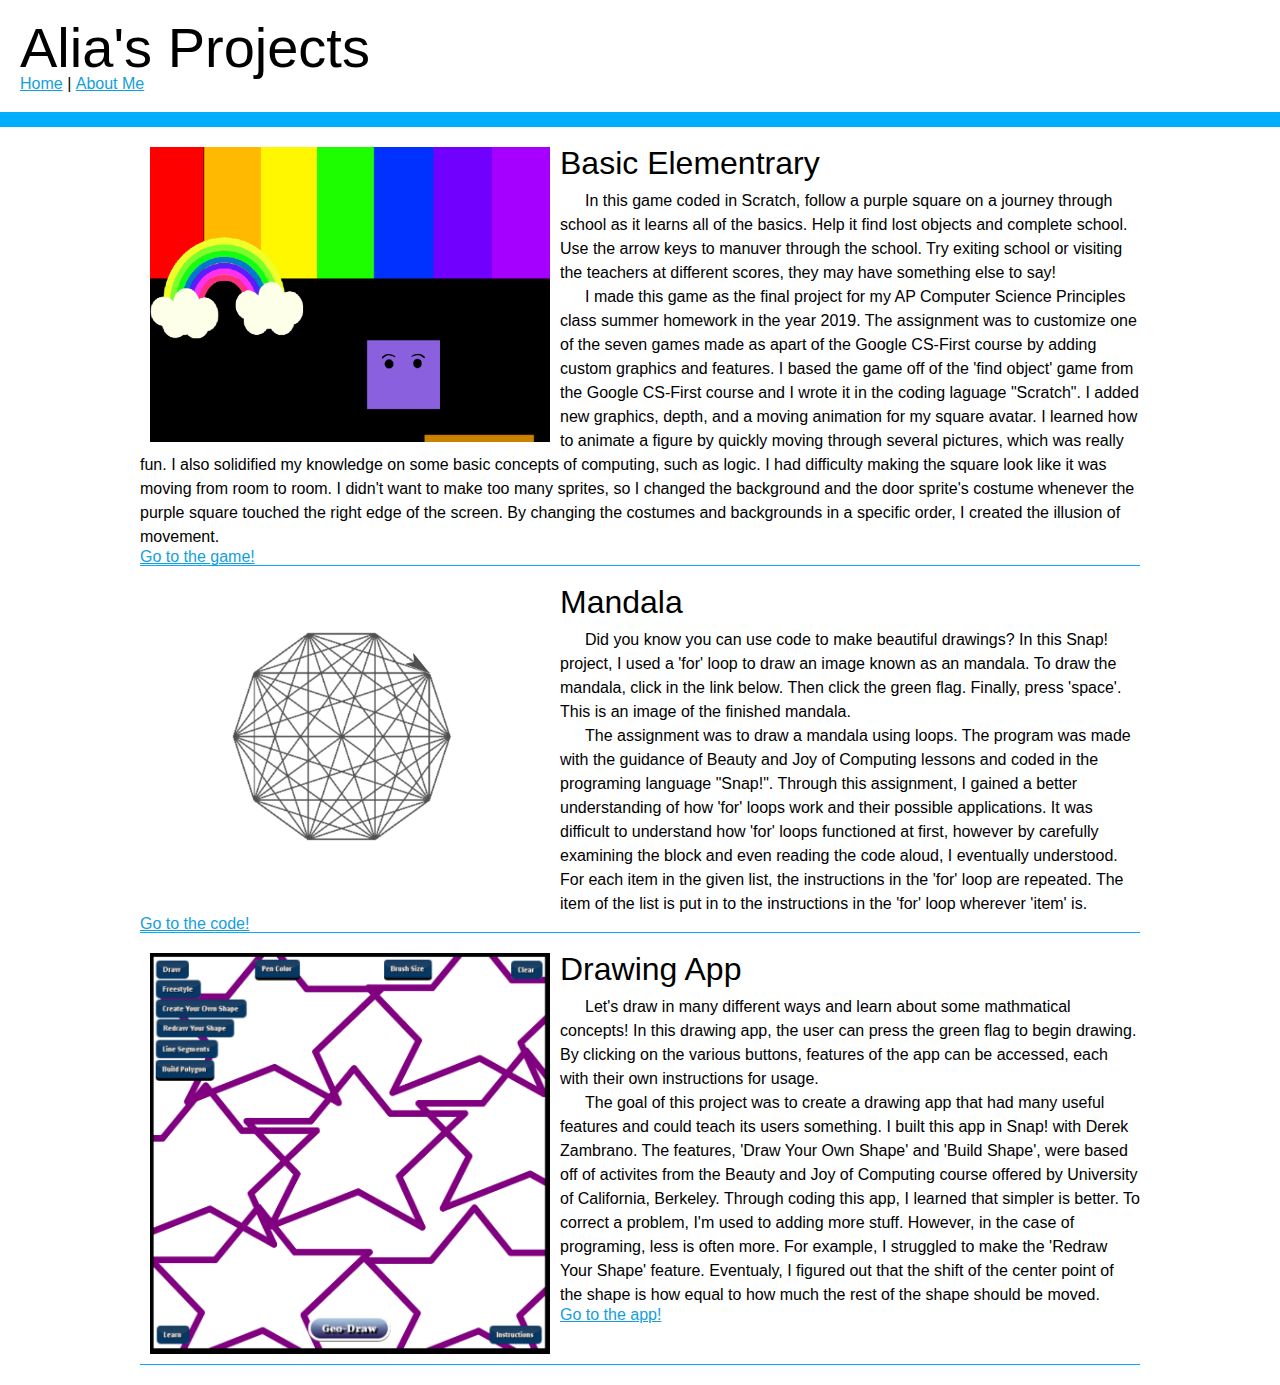
<file: index.html>
<!DOCTYPE html>
<html lang="en">

<head>
    <meta charset="utf-8" /> <!--tells brower is ending in unicode-->
    <title>Alia's Projects</title> <!--says what to call the tab-->
    <link rel="stylesheet" href="reset.css" type="text/css">
    <link rel="stylesheet" href="styles.css" type="text/css">
</head>

<style>

    
</style>
<body>
    <header> <!--the top of the page-->
        <h1> <!--first title-->
            Alia's Projects
        </h1>
        <nav>
            <ul><!--List were order is not important-->
                <li><a href="index.html">Home</a></li><!--List items-->
                <li>|</li>
                <li><a href="aboutme.html">About Me</a></li>
            </ul>

        </nav>
    </header>
<div id="projects">

    <!-- start of project template-->
    <div class="project"><!--Empty, invisible box-->
        <img src="img/begscratch.PNG" alt="Custom Game Screenshot"/>
        <h2>Basic Elementrary</h2>
        <p class="description">
            In this game coded in Scratch, follow a purple square on a journey through school as it learns all of the basics. 
            Help it find lost objects and complete school. Use the arrow keys to manuver through the school. 
            Try exiting school or visiting the teachers at different scores, they may have something else to say!
        </p><!--Add text here to explain game-->
        <p class="description">
            I made this game as the final project for my AP Computer Science Principles class summer homework in the year 2019. 
            The assignment was to customize one of the seven games made as apart of the Google CS-First course by adding custom graphics and features. 
            I based the game off of the 'find object' game from the Google CS-First course and I wrote it in the coding laguage "Scratch". 
            I added new graphics, depth, and a moving animation for my square avatar. 
            I learned how to animate a figure by quickly moving through several pictures, which was really fun. 
            I also solidified my knowledge on some basic concepts of computing, such as logic.
            I had difficulty making the square look like it was moving from room to room. 
            I didn't want to make too many sprites, so I changed the background and the door sprite's costume whenever the purple square touched the right edge of the screen.
            By changing the costumes and backgrounds in a specific order, I created the illusion of movement.
            </p>
        <p><a href="https://scratch.mit.edu/projects/324357493/" target="_blank">Go to the game!</a></p>
        
        <div class="clear"></div>
    </div>
    <!-- end of project template-->

    <div class="project">
        <img src="img/mandala-snap.PNG" alt="Mandala Screenshot"/>
        <h2>Mandala</h2>
        <p class="description">
            Did you know you can use code to make beautiful drawings? 
            In this Snap! project, I used a 'for' loop to draw an image known as an mandala. 
            To draw the mandala, click in the link below. Then click the green flag. Finally, press 'space'.
            This is an image of the finished mandala.
        </p>
        <p class="description">
            The assignment was to draw a mandala using loops. 
            The program was made with the guidance of Beauty and Joy of Computing lessons and coded in the programing language "Snap!". 
            Through this assignment, I gained a better understanding of how 'for' loops work and their possible applications.
            It was difficult to understand how 'for' loops functioned at first, however by carefully examining the block and even reading the code aloud, I eventually understood.
            For each item in the given list, the instructions in the 'for' loop are repeated. 
            The item of the list is put in to the instructions in the 'for' loop wherever 'item' is.
        </p>
        <p><a href="https://snap.berkeley.edu/snap/snap.html#present:Username=mawhile002&ProjectName=Derek%20%26%20Alia%20U2L2%20Mandala" target="_blank">Go to the code!</a></p>
        
        <div class="clear"></div>
    </div>
    
    <div class="project">
        <img src="drawingapp.PNG" alt="Drawing App Screenshot"/>
        <h2>Drawing App</h2>
        <p class="description">
            Let's draw in many different ways and learn about some mathmatical concepts! 
            In this drawing app, the user can press the green flag to begin drawing.
            By clicking on the various buttons, features of the app can be accessed, each with their own instructions for usage.
        </p>
        <p class="description">
            The goal of this project was to create a drawing app that had many useful features and could teach its users something.
            I built this app in Snap! with Derek Zambrano.
            The features, 'Draw Your Own Shape' and 'Build Shape', were based off of activites from the Beauty and Joy of Computing course offered by University of California, Berkeley. 
            Through coding this app, I learned that simpler is better. 
            To correct a problem, I'm used to adding more stuff.
            However, in the case of programing, less is often more.
            For example, I struggled to make the 'Redraw Your Shape' feature. 
            Eventualy, I figured out that the shift of the center point of the shape is how equal to how much the rest of the shape should be moved.
            </p>
        <p><a href="https://snap.berkeley.edu/snap/snap.html#present:Username=mawhile002&ProjectName=Derek%20and%20Alia%20Drawing%20App" target="_blank">Go to the app!</a></p>
        
        <div class="clear"></div>
    </div>
    
</div>
    </body>

</html>
</file>
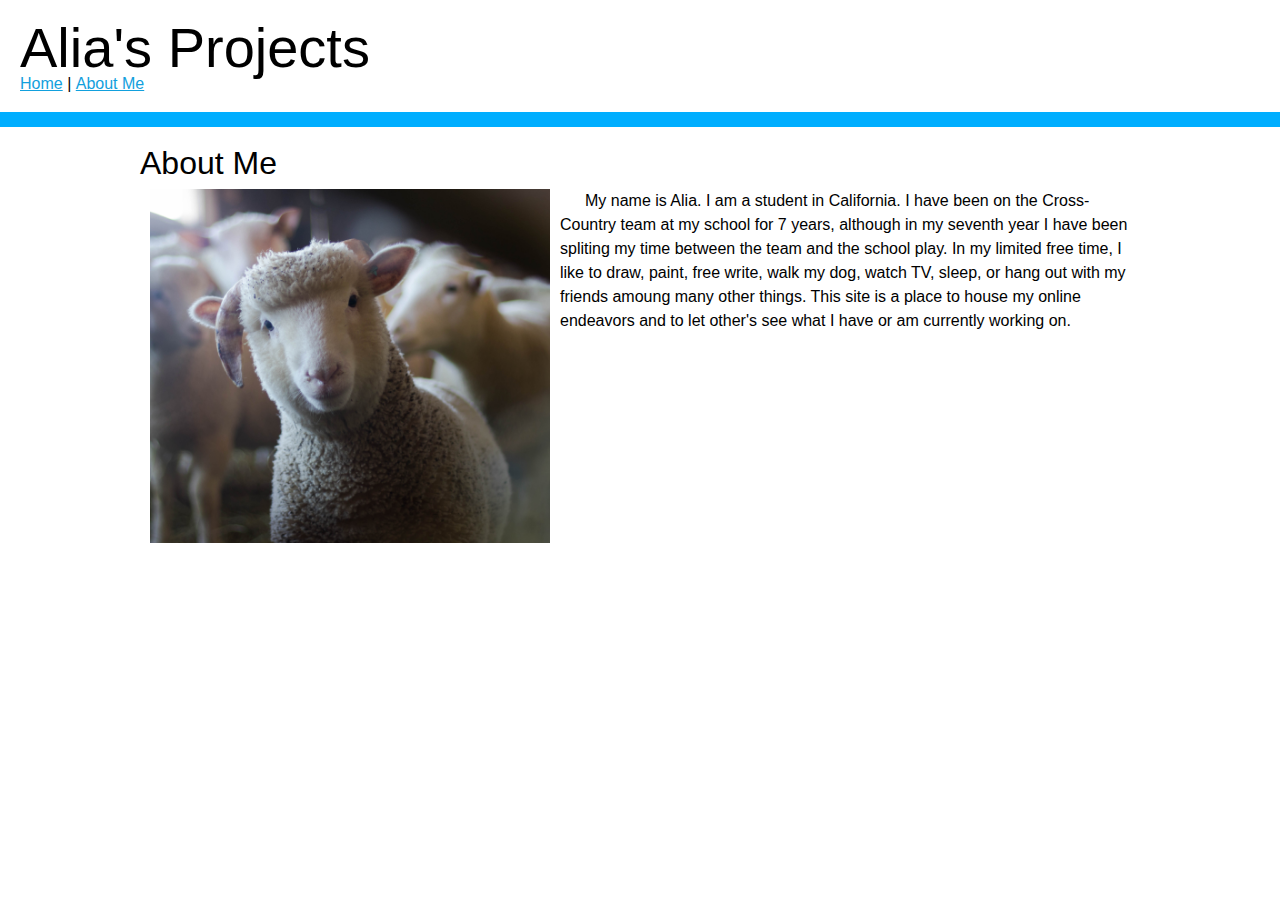
<file: aboutme.html>
<!DOCTYPE html>
<html lang="en">

<head>
    <meta charset="utf-8" /> <!--tells brower is ending in unicode-->
    <title>Alia's Projects</title> <!--says what to call the tab-->
    <link rel="stylesheet" href="reset.css" type="text/css">
    <link rel="stylesheet" href="styles.css" type="text/css">
</head>

<style>

    
</style>

<body>
        <header> <!--the top of the page-->
            <h1> <!--first title-->
                Alia's Projects
            </h1>
            <nav>
                <ul><!--List were order is not important-->
                    <li><a href="index.html">Home</a></li><!--List items-->
                    <li>|</li>
                    <li><a href="aboutme.html">About Me</a></li>
                </ul>
    
            </nav>
        </header>
    
    <div id="aboutme">
       
    <h2>About Me</h2>
    <img src="sheep.PNG"/>
    <p class="description">My name is Alia. I am a student in California. I have been on the Cross-Country team at my school for 7 years, although in my seventh year I have been spliting my time between the team and the school play. In my limited free time, I like to draw, paint, free write, walk my dog, watch TV, sleep, or hang out with my friends amoung many other things. This site is a place to house my online endeavors and to let other's see what I have or am currently working on.</p>
       
    </div>
</body>

</html>
</file>
<file: styles.css>
body {
    font-family: sans-serif;
    /*background:#366e8f;*/
}

header {
    margin-bottom: 20px;
    padding: 20px;
    border-bottom: 15px solid rgb(0, 174, 255);
}

header h1{
    font-size: 3.5em;
    color: black; 
}

header nav ul li {
    display: inline;
}

a{
    color: rgb(18, 160, 221);
    text-align:center; 
}

a:hover {
    color: rgb(133, 210, 245);
}



.clear{
    clear: both;
}

#projects, #aboutme {
    margin: 0 auto; /* centers projects dive */
    width: 90%; /*adds space on either side*/
    max-width: 1000px; /* keeps div from getting too wide */
}

.project {
    margin-bottom: 20px;
    border-bottom: 1px solid rgb(0, 174, 255)
}


.project img, #aboutme img{
    width:400px;
    float: left;
    margin-right: 10px;
    margin-left: 10px;
    margin-bottom: 10px;
}
.project h2, #aboutme h2{
    font-size: 2em;
    margin-bottom: 10px;
}

.description {
    text-indent: 2.5%;
    line-height:1.5em;
}

.newparagraph{
    text-indent: 2.5%;
}
/* color: defines the text color
        https://katescolorpicker.surge.sh/
    font-family: defines font
    font-size: defines text size
    border: defines border around an element
    padding defines space between text and border
    magin defines margin outside border
    id="#" defines a style for one element
            # targets an id
    class=" " defines a style for elements with the specific class 
            . tragets a class */

/* selector{
    property:value;
}*/
</file>
